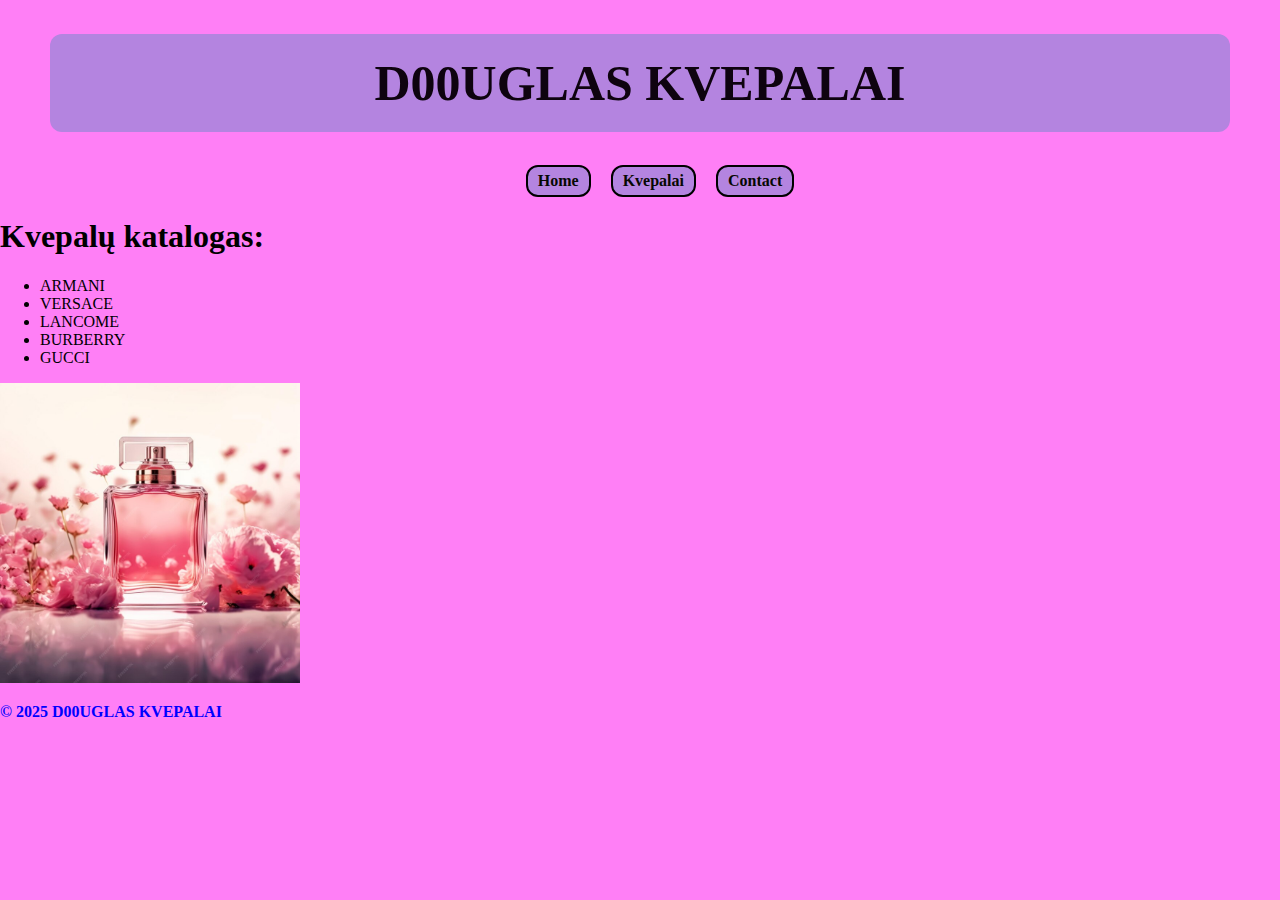
<file: index.html>
<!DOCTYPE html>
<html lang="en">
  <head>
    <meta charset="UTF-8" />
    <meta name="viewport" content="width=device-width, initial-scale=1.0" />
    <title>Title of the Page</title>
    <link rel="stylesheet" href="css/styles.index.css"
  </head>

  <body>
    <header>
      <h1 class="main-title uppercase">D00uglas Kvepalai</h1>
      <nav>
        <ul class="nav-list">
          <li>
            <a href="index.html">Home</a>
          </li>
          <li>
            <a href="about.html">Kvepalai</a>
          </li>
          <li>
            <a href="contact.html">Contact</a>
          </li>
        </ul>
      </nav>
    </header>
    <main>
      <article>
        <section>
          <h1>Kvepalų katalogas:</h1>

          <ul>
            <li>ARMANI</li>
            <li>VERSACE</li>
            <li>LANCOME</li>
            <li>BURBERRY</li>
            <li>GUCCI</li>
          </ul>
          <img
            src="kvepalai.jpg"
            alt="Mano kvepalai"
            width="300"
            height="300"
          />

          <ol></ol>
        </section>
      </article>
    </main>
    <footer>
      <p id="copyright" class="uppercase">&copy; 2025 D00uglas Kvepalai</p>
    </footer>
  </body>
</html>
</file>
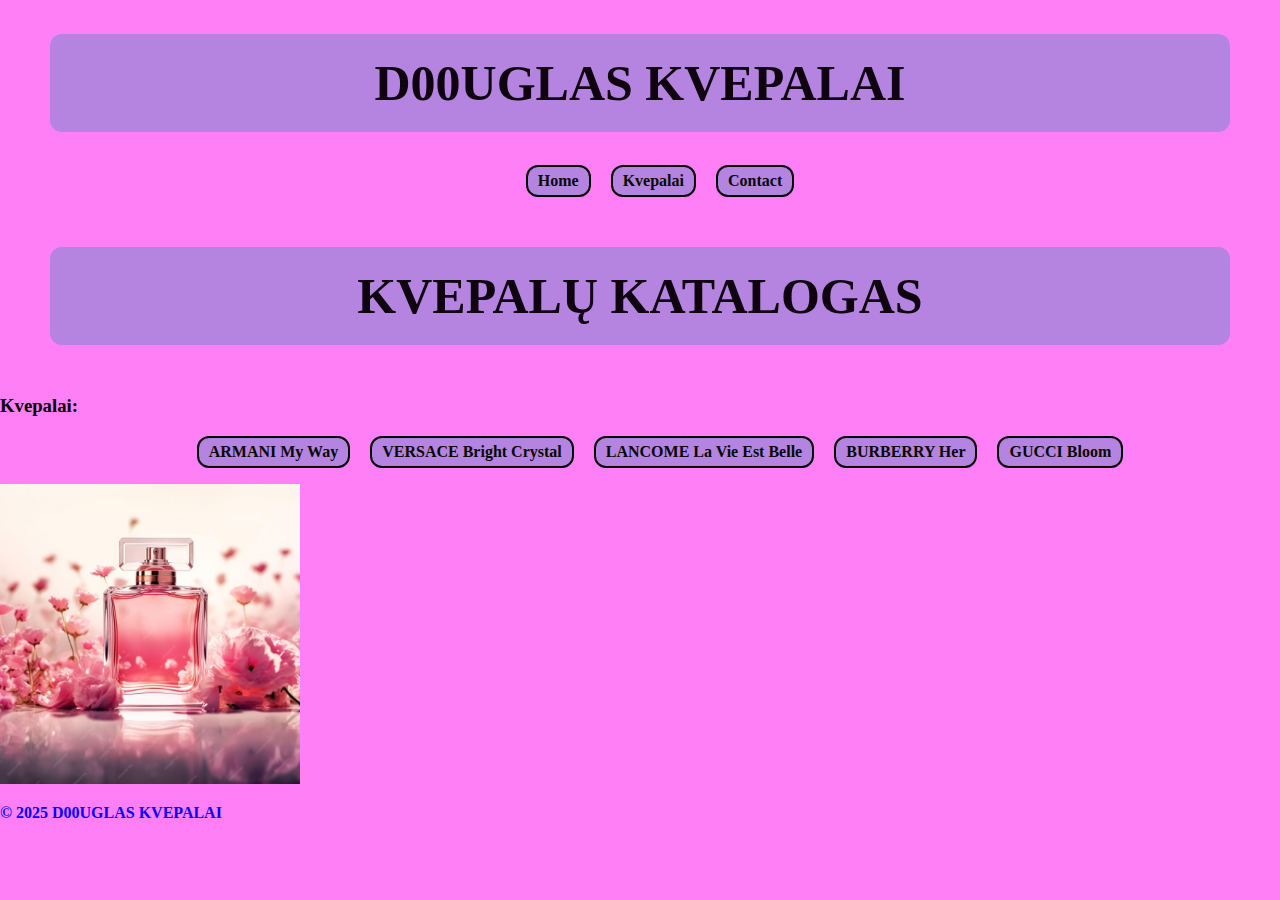
<file: about.html>
<!DOCTYPE html>
<html lang="en">
  <head>
    <meta charset="UTF-8" />
    <meta name="viewport" content="width=device-width, initial-scale=1.0" />
    <title>Title of the Page</title>
    <link rel="stylesheet" href="css/styles.about.css"
  </head>
  <body>
    <header>
      <h1 class="main-title uppercase">d00uglas Kvepalai</h1>
      <nav>
        <ul class="nav-list">
          <li>
            <a href="index.html">Home</a>
          </li>
          <li>
            <a href="about.html">Kvepalai</a>
          </li>
          <li>
            <a href="contact.html">Contact</a>
          </li>
        </ul>
      </nav>
    </header>
    <main>
      <h3 class="main-title uppercase">Kvepalų katalogas</h3>
      <h3><p>Kvepalai:</p></h3>
      <ul class="nav-list">
        <li>
          <a
            href="https://www.douglas.lt/katalogas/armani-my-way/?trac=DO_LT.01.01_Non-Brand.P_Marken.Google.20600524757.154293828659.kwd-927801683250.675512696526.PM&gad_source=1&gbraid=0AAAAAqN-iPSG_ZWYB97S8Xjx88b27xa0d&gclid=CjwKCAjwn6LABhBSEiwAsNJrjnvxYA9fekA6fszoqkOUc-JwSOWBQmqTLpiUE8YsGPBGw6Sx9D39BBoCX1YQAvD_BwE"
            >ARMANI My Way</a
          >
        </li>

        <li>
          <a
            href="https://www.douglas.lt/katalogas/versace-bright-crystal/?item=268"
            >VERSACE Bright Crystal</a
          >
        </li>

        <li>
          <a href="https://www.douglas.lt/katalogas/lancome-la-vie-est-belle/"
            >LANCOME La Vie Est Belle</a
          >
        </li>

        <li>
          <a href="https://www.douglas.lt/katalogas/burberry-her/"
            >BURBERRY Her</a
          >
        </li>

        <li>
          <a href="https://www.douglas.lt/katalogas/gucci-gucci-bloom/"
            >GUCCI Bloom</a
          >
        </li>
      </ul>
      <img src="kvepalai.jpg" alt="Mano kvepalai" width="300" height="300" />
    </main>
    <footer>
      <p id="copyright" class="uppercase">&copy; 2025 D00uglas kvepalai</p>
    </footer>
  </body>
</html>
</file>
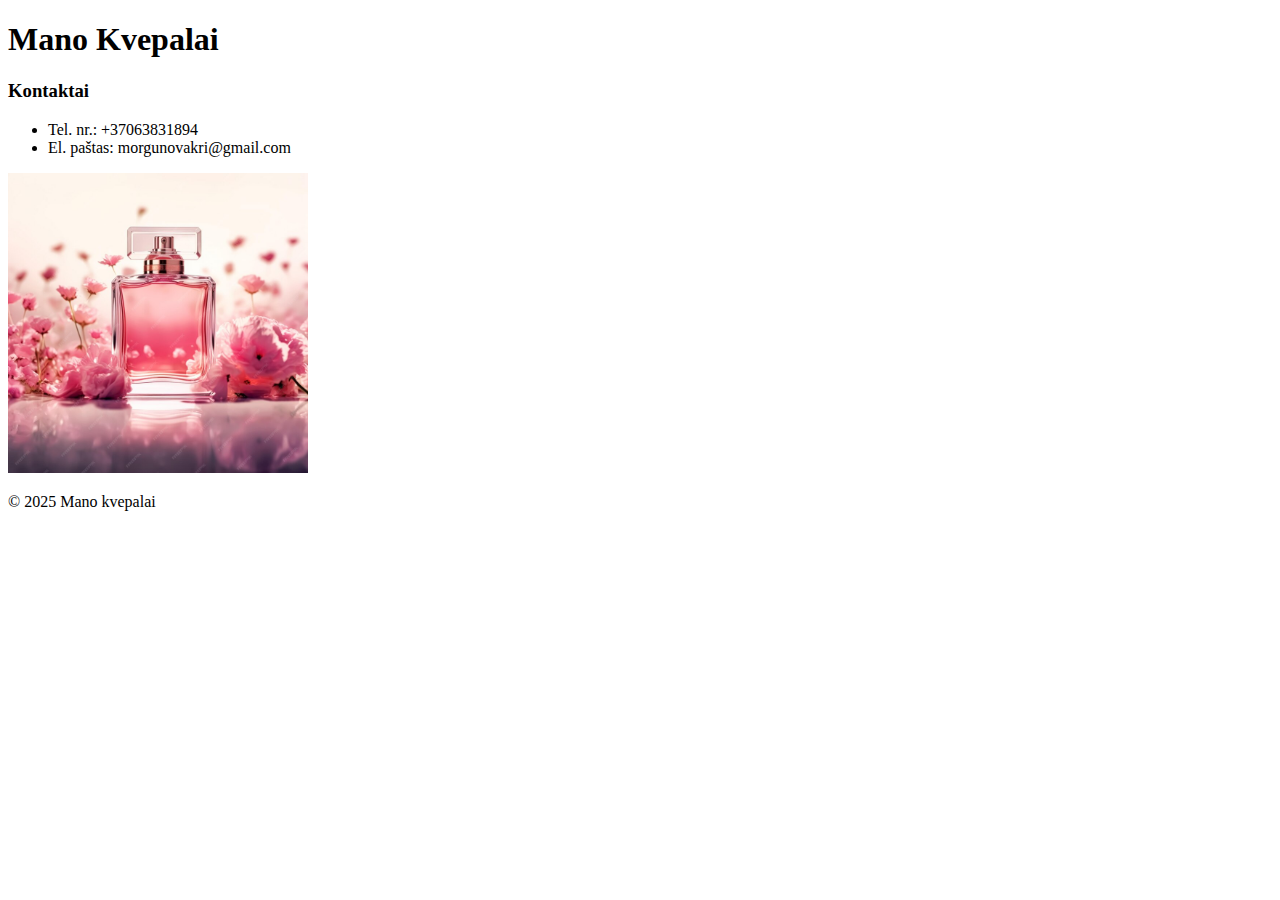
<file: contact.html>
<!DOCTYPE html>
<html lang="en">
  <head>
    <meta charset="UTF-8" />
    <meta name="viewport" content="width=device-width, initial-scale=1.0" />
    <title>Title of the Page</title>
  </head>
  <body>
    <header>
      <h1>Mano Kvepalai</h1>
    </header>
    <main>
      <h3>Kontaktai</h3>
      <ul>
        <li>Tel. nr.: +37063831894</li>
        <li>El. paštas: morgunovakri@gmail.com</li>
      </ul>
      <img src="kvepalai.jpg" alt="Mano kvepalai" width="300" height="300" />
    </main>
    <footer>
      <p>&copy; 2025 Mano kvepalai</p>
    </footer>
    <!-- Content goes here -->
  </body>
</html>
</file>
<file: css/styles.index.css>
body {
  margin: 0;
  padding: 0;
  background-color: rgb(255, 127, 246);
}

a {
  text-decoration: none;
  color: rgb(6, 8, 3);
  font-weight: bold;
}

.main-title {
  background-color: rgb(180, 132, 224);
  color: rgb(14, 3, 15);
  font-size: 50px;
  text-align: center;
  border-radius: 12px;
  /* padding: 10px;*/
  padding-top: 20px;
  padding-bottom: 20px;
  margin-left: 50px;
  margin-right: 50px;
}
.uppercase {
  text-transform: uppercase;
}
.nav-list {
  list-style: none;
  display: flex;
  justify-content: center;
  gap: 20px;
}

.nav-list li {
  background-color: rgb(180, 132, 224);
  border: 2px solid black;
  padding: 5px 10px 5px 10px;
  /*padding-left: 10px;
    padding-right: 10px;
    padding-bottom: 5px;
    padding-top: 5px;*/
  border-radius: 12px;
}

.nav-list li:hover {
  background-color: crimson;
  transform: translateY(-3px);
  transition: all 0.3s ease-in-out;
}

#copyright {
  color: blue;
  font-weight: bold;
}
</file>
<file: css/styles.about.css>
body {
  margin: 0;
  padding: 0;
  background-color: rgb(255, 127, 246);
}

a {
  text-decoration: none;
  color: rgb(6, 8, 3);
  font-weight: bold;
}

.main-title {
  background-color: rgb(180, 132, 224);
  color: rgb(14, 3, 15);
  font-size: 50px;
  text-align: center;
  border-radius: 12px;
  /* padding: 10px;*/
  padding-top: 20px;
  padding-bottom: 20px;
  margin-left: 50px;
  margin-right: 50px;
}
.uppercase {
  text-transform: uppercase;
}
.nav-list {
  list-style: none;
  display: flex;
  justify-content: center;
  gap: 20px;
}

.nav-list li {
  background-color: rgb(180, 132, 224);
  border: 2px solid black;
  padding: 5px 10px 5px 10px;
  /*padding-left: 10px;
      padding-right: 10px;
      padding-bottom: 5px;
      padding-top: 5px;*/
  border-radius: 12px;
}

.nav-list li:hover {
  background-color: crimson;
  transform: translateY(-3px);
  transition: all 0.3s ease-in-out;
}

#copyright {
  color: blue;
  font-weight: bold;
}
</file>
